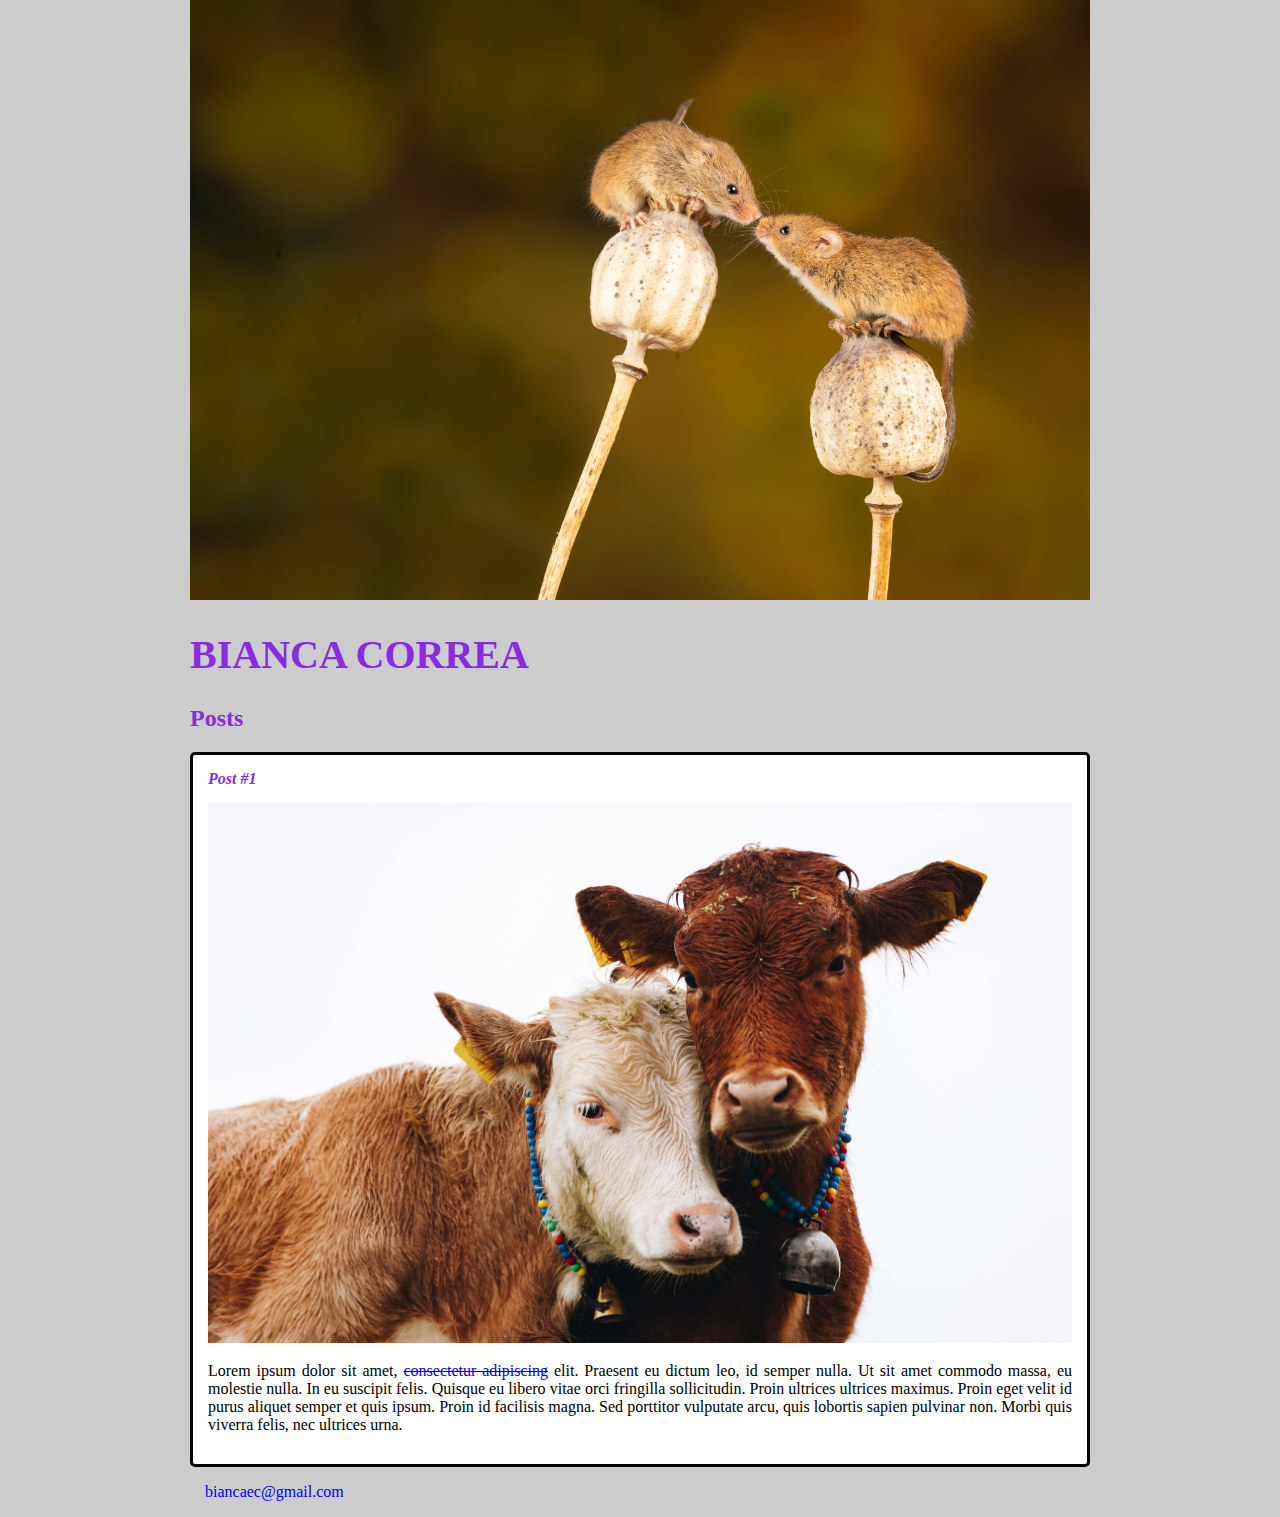
<file: intro-html5-css3/index.html>
<!DOCTYPE html>
<html>
    <head>
        <meta charset="utf-8">
        <title>Bianca Correa</title>
        <link rel="stylesheet" href="style.css">
    </head>
    <body>
        <header>
            <img src="rodents.jpg" alt="Imagem de dois roedores">
            <h1 id="title">Bianca Correa</h1>
        </header>
        <section>
            <header>
                <h2 class="subtitle">Posts</h2>
            </header>
            <article class="post">
                <header>
                    <h3 class="post_title">Post #1</h3>
                    <img class="post_image" src="cows.jpg" alt="Duas vacas interagindo">
                </header>
                <p class="post_content">Lorem ipsum dolor sit amet, <a href="https://www.lipsum.com/feed/html" target="_blank">consectetur adipiscing</a> elit. Praesent eu dictum leo, id semper nulla. Ut sit amet commodo massa, eu molestie nulla. In eu suscipit felis. Quisque eu libero vitae orci fringilla sollicitudin. Proin ultrices ultrices maximus. Proin eget velit id purus aliquet semper et quis ipsum. Proin id facilisis magna. Sed porttitor vulputate arcu, quis lobortis sapien pulvinar non. Morbi quis viverra felis, nec ultrices urna.</p>
            </article>
        </section>

        <footer>
            <ul class="contacts_list">
                <li>
                    <a href="mailto:biancaec@gmail.com">biancaec@gmail.com</a>
                </li>
            </ul>
        </footer>

    </body>
</html>
</file>
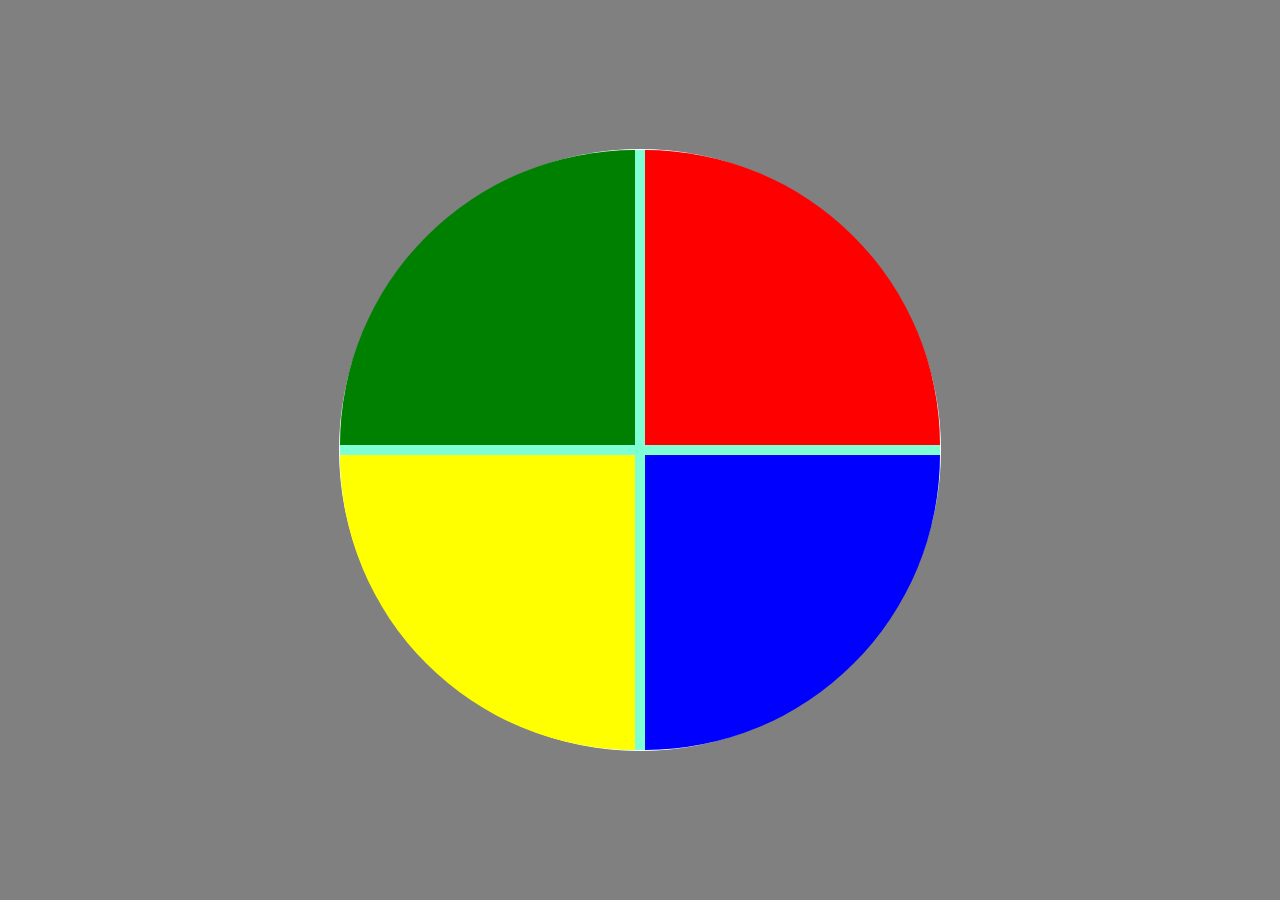
<file: jogo-genius/index.html>
<!DOCTYPE html>
<html>
    <head>
        <meta charset="UTF-8">
        <meta name="viewport" content="width=device-width, initial-scale=1.0">
        <link rel="stylesheet" href="style.css">
        <title>Genius</title>
    </head>
<body>
    <div class="main-game">
        <div class="genius">
            <div class="blue"></div>
            <div class="yellow"></div>
            <div class="red"></div>
            <div class="green"></div>
        </div>
    </div>
    <script type="text/javascript" src="script.js"></script>
</body>
</html>
</file>
<file: intro-html5-css3/style.css>
body {
    background: #ccc;
    font-family: Verdana;
    max-width: 900px;
    margin: auto;
}

body header img {
    width: 100%;
}

#title, .subtitle, .post_title {
    color: blueviolet;
}

#title {
    font-size: 40px;
    text-transform: uppercase;
}

a {
    text-decoration: line-through;

}

.post_title {
    font-size: 16px;
    font-style: italic;
    margin: 0;
    margin-bottom: 15px;
}

.post {
    background: #fff;
    padding: 15px;
    border: 3px solid #000;
    margin-bottom: 15px;
    border-radius: 5px;
}

.post_content {
    margin: 0;
    margin-bottom: 15px;
    text-align: justify;
}

.post_image {
    margin-bottom: 15px;
    width: 100%;
}

.contacts_list {
    list-style-type: none;
    padding-left: 15px;
}

.contacts_list li a {
    text-decoration: none;
}
</file>
<file: jogo-genius/style.css>
body {
    margin: 0;
}

.main-game {
    height: 100vh;
    width: 100vw;
    display: flex;
    justify-content: center;
    align-items: center;
    background-color: gray;
}

.genius {
    display: grid;
    grid-template-areas: 'verde vermelho' 
    'amarelo azul';
    grid-gap: 10px;
    border: 1px solid white;
    background-color: aquamarine;
    border-radius: 100%;
    width: 600px;
    height: 600px; 
}

.blue {
    grid-area: azul;
    background-color: blue;
    border-bottom-right-radius: 100%;
}

.red {
    grid-area: vermelho;
    background-color: red;
    border-top-right-radius: 100%;
}

.yellow {
    grid-area: amarelo;
    background-color: yellow;
    border-bottom-left-radius: 100%;
}

.green {
    grid-area: verde;
    background-color: green;
    border-top-left-radius: 100%;
}

.selected {
    opacity: 0.4;
}
</file>
